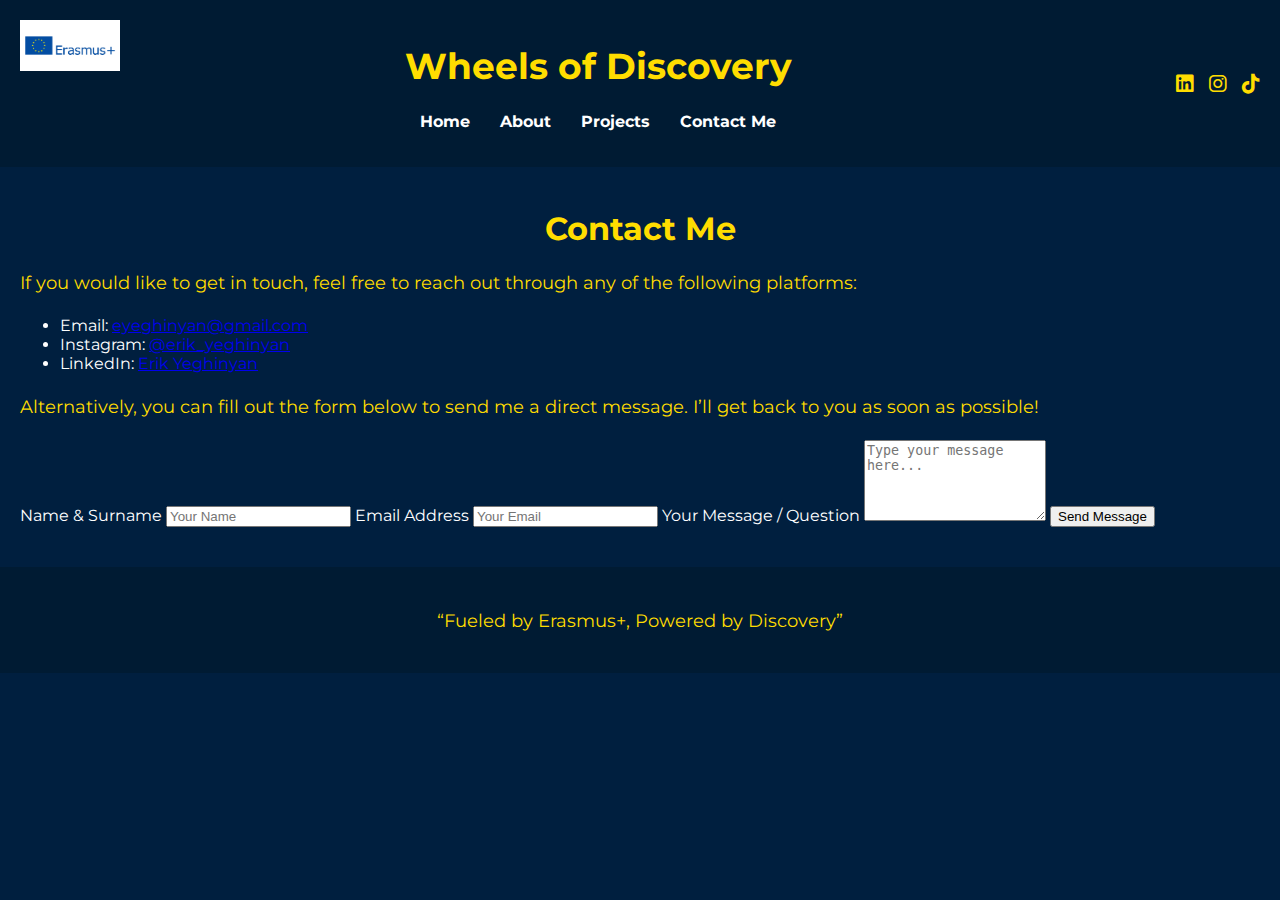
<file: contacts.html>
<!DOCTYPE html>
<html lang="en">
<head>
    <meta charset="UTF-8">
    <meta name="viewport" content="width=device-width, initial-scale=1.0">
    <title>Wheels of Discovery - Contact Me</title>
    <link rel="stylesheet" href="style.css" />
    <link rel="preconnect" href="https://fonts.gstatic.com" crossorigin>
    <link href="https://fonts.googleapis.com/css2?family=Montserrat:wght@400;700&display=swap" rel="stylesheet">
    
    <script type="application/ld+json">
    {
        "@context": "https://schema.org",
        "@type": "Organization",
        "name": "Wheels of Discovery",
        "sameAs": [
            "https://www.facebook.com/your-profile",
            "https://www.instagram.com/your-profile",
            "https://www.tiktok.com/@your-profile",
            "https://www.linkedin.com/in/your-profile"
        ]
    }
    </script>

    <link rel="stylesheet" href="https://cdnjs.cloudflare.com/ajax/libs/font-awesome/6.0.0-beta3/css/all.min.css">

</head>
<body>
    <header>
        <div class="header-content">
            <h1>Wheels of Discovery</h1>
            <nav>
                <ul>
                    <li><a href="index.html">Home</a></li>
                    <li><a href="about.html">About</a></li>
                    <li><a href="projects.html">Projects</a></li>
                    <li><a href="contacts.html">Contact Me</a></li>
                    <img src="LOGO ERASMUS.jpg" alt="Erasmus+ Logo" class="erasmus-logo" />

                </ul>
            </nav>
        </div>
        <div class="social-icons">
            <a href="https://www.linkedin.com/in/erik-yeghinyan/" target="_blank">
                <i class="fab fa-linkedin"></i>
            </a>
            <a href="https://www.instagram.com/erik_yeghinyan/" target="_blank">
                <i class="fab fa-instagram"></i>
            </a>
            <a href="https://www.tiktok.com/@erik_yeghinyan" target="_blank">
                <i class="fab fa-tiktok"></i>
            </a>
        </div>
    </header>

    <main>
        <h1>Contact Me</h1>
        <div class="contact-info">
            <p>If you would like to get in touch, feel free to reach out through any of the following platforms:</p>
            <ul>
                <li>Email: <a href="mailto:example@email.com">eyeghinyan@gmail.com</a></li>
                <li>Instagram: <a href="https://www.instagram.com/erik_yeghinyan/" target="_blank">@erik_yeghinyan</a></li>
                <li>LinkedIn: <a href="https://www.linkedin.com/in/erik-yeghinyan/" target="_blank">Erik Yeghinyan</a></li>
            </ul>

        </div>
        
        <p>Alternatively, you can fill out the form below to send me a direct message. I’ll get back to you as soon as possible!</p>

        <form class="contact-form">
            <label for="name">Name & Surname</label>
            <input type="text" id="name" placeholder="Your Name" required>

            <label for="email">Email Address</label>
            <input type="email" id="email" placeholder="Your Email" required>

            <label for="comment">Your Message / Question</label>
            <textarea id="comment" rows="5" placeholder="Type your message here..." required></textarea>

            <button type="submit">Send Message</button>
        </form>
    </main>

    <footer>
        <p>“Fueled by Erasmus+, Powered by Discovery”</p>
    </footer>
</body>
</html>
</file>
<file: style.css>
body {
  font-family: 'Montserrat', sans-serif;
  margin: 0;
  padding: 0;
  background-color: #F9F9F9;
  color: #333;
}

header {
  background-color: #0056b3;
  color: white;
  padding: 20px 0;
}

header h1 {
  text-align: center;
  font-size: 36px;
}

header nav ul {
  display: flex;
  justify-content: center;
  padding: 0;
}

header nav ul li {
  list-style-type: none;
  margin: 0 15px;
}

header nav ul li a {
  text-decoration: none;
  color: white;
  font-weight: bold;
}

.container {
  width: 90%;
  max-width: 1200px;
  margin: 0 auto;
}

h2 {
  font-size: 28px;
  margin-bottom: 15px;
}

p {
  font-size: 18px;
  line-height: 1.6;
}

.intro {
  text-align: center;
  margin: 40px 0;
}

.questions ul {
  list-style-type: disc;
  margin-left: 20px;
}

.questions ul li {
  margin-bottom: 10px;
}

.story {
  background-color: #eee;
  padding: 20px;
  border-radius: 8px;
}

.cta {
  background-color: #0056b3;
  color: white;
  padding: 20px;
  text-align: center;
}

.cta form {
  display: flex;
  flex-direction: column;
  align-items: center;
}

.cta form label {
  margin: 10px 0 5px 0;
}

.cta form input {
  padding: 10px;
  margin-bottom: 15px;
  border: none;
  border-radius: 4px;
  width: 100%;
  max-width: 300px;
}

.cta form button {
  padding: 10px 20px;
  background-color: white;
  color: #0056b3;
  border: none;
  font-weight: bold;
  cursor: pointer;
  border-radius: 4px;
}

footer {
  text-align: center;
  padding: 10px 0;
  background-color: #333;
  color: white;
  margin-top: 20px;
}
.video-section {
  background-color: #0056b3;
  color: white;
  padding: 40px 20px;
  text-align: center;
  margin: 40px 0;
  border-radius: 8px;
}

.video-section h2 {
  font-size: 28px;
  margin-bottom: 20px;
}

.video-section p {
  font-size: 18px;
  margin-bottom: 30px;
}

.video-container {
  display: flex;
  justify-content: center;
}

.video-container iframe {
  width: 100%;
  max-width: 560px;
  height: 315px;
  border: none;
  border-radius: 8px;
  box-shadow: 0px 4px 8px rgba(0, 0, 0, 0.2);
}
body {
  background-color: #001f3f;
  color: #ffffff; 
  font-family: 'Montserrat', sans-serif; 
}

h1 {
  color: #ffdd00; 
  text-align: center;
  font-weight: bold; 
}

h2 {
  color: white; 
  text-align: center;
  font-weight: bold; 
  font-family: 'Montserrat', sans-serif; 
}

.benefits-list {
  list-style-type: none;
  padding-left: 0;
  color: white;
}

.benefits-list li {
  padding: 10px;
  color: white; 
  font-weight: bold; 
}

.benefits-list li strong {
  color: white; 
}

body {
    background-color: #001f3f;
    color: #ffffff;
    font-family: 'Montserrat', sans-serif;
}

header {
    display: flex;
    justify-content: space-between;
    align-items: center;
    padding: 20px;
    background-color: #001b33;
}

.header-content {
    flex-grow: 1;
    text-align: center;
}

nav ul {
    list-style-type: none;
    padding: 0;
    display: flex;
    justify-content: center;
}

nav ul li {
    margin-right: 15px;
}

nav ul li a {
    color: #ffdd00;
    text-decoration: none;
    font-weight: bold;
}

h1 {
    color: #ffdd00; 
    text-align: center;
}

h2 {
    color: #ffffff; 
    font-weight: bold;
    text-align: center;
}

.social-icons {
    display: flex;
    gap: 15px;
    align-items: center;
    justify-content: center;
}

.social-icons a {
    color: #ffdd00;
    font-size: 20px;
    text-decoration: none;
}

main {
    padding: 20px;
}

section {
    margin-bottom: 20px;
}

.video-container {
    display: flex;
    justify-content: center;
    margin-top: 20px;
}

.video-container iframe {
    width: 560px; 
    height: 315px; 
    border-radius: 5px; 
}

footer {
    background-color: #001b33;
    text-align: center;
    padding: 20px;
    margin-top: 20px;
}

.benefits-section {
    margin-top: 40px;
    display: flex;
    justify-content: space-between;
    align-items: center;
}

.benefits-text, .benefits-image {
    flex: 1;
    padding: 20px;
    color: #ffdd00;
}

.benefits-text {
    text-align: left;
}

.benefits-image img {
    width: 100%;
    border-radius: 5px;
}

.benefits-list {
    list-style-type: none;
    padding-left: 0;
}

.benefits-list li {
    padding: 10px;
    color: #ffdd00;
}

.project-grid {
    display: flex;
    flex-wrap: wrap;
    justify-content: space-between;
}

.project-card {
    flex: 0 0 30%; 
    margin: 10px;
    position: relative;
}

.project-card img {
    width: 100%; 
    border-radius: 5px;
}

.project-details {
    display: none; 
    background-color: #001b33;
    color: #ffdd00;
    padding: 10px;
    border-radius: 5px;
    position: absolute;
    bottom: 0;
    left: 0;
    right: 0;
    z-index: 10;
}

.learn-more {
    color: #ffdd00;
    cursor: pointer;
    text-decoration: underline;
}

.close-btn {
    color: #ffdd00;
    cursor: pointer;
    float: right;
    font-weight: bold;
}
body {
  background-color: #001f3f;
  color: #ffdd00;
  font-family: 'Montserrat', sans-serif;
}

header {
  display: flex;
  justify-content: space-between;
  align-items: center;
  padding: 20px;
  background-color: #001b33;
}

.header-content {
  flex-grow: 1;
  text-align: center;
}

nav ul {
  list-style-type: none;
  padding: 0;
  display: flex;
  justify-content: center;
}

nav ul li {
  margin-right: 15px;
}

nav ul li a {
  color: #ffdd00;
  text-decoration: none;
  font-weight: bold;
}

h1 {
  color: #ffdd00; 
  text-align: center;
}

h2 {
  color: #ffffff; 
  font-weight: bold;
  text-align: center;
}

.social-icons {
  display: flex;
  gap: 15px;
  align-items: center;
  justify-content: center;
}

.social-icons a {
  color: #ffdd00;
  font-size: 20px;
  text-decoration: none;
}

main {
  padding: 20px;
}

section {
  margin-bottom: 20px;
}

.video-container {
  display: flex;
  justify-content: center;
  margin-top: 20px;
}

.video-container iframe {
  width: 560px; 
  height: 315px; 
  border-radius: 5px; 
}

footer {
  background-color: #001b33;
  text-align: center;
  padding: 20px;
  margin-top: 20px;
}

.benefits-section {
  margin-top: 40px;
  display: flex;
  justify-content: space-between;
  align-items: center;
}

.benefits-text, .benefits-image {
  flex: 1;
  padding: 20px;
  color: #ffdd00;
}

.benefits-text {
  text-align: left;
}

.benefits-image img {
  width: 100%;
  border-radius: 5px;
}

.benefits-list {
  list-style-type: none;
  padding-left: 0;
}

.benefits-list li {
  padding: 10px;
  color: #ffdd00;
}

.project-grid {
  display: flex;
  flex-wrap: wrap;
  justify-content: space-between;
}

.project-card {
  flex: 0 0 30%; 
  margin: 10px;
  position: relative;
}

.project-card img {
  width: 100%; 
  border-radius: 5px;
}

.project-details {
  display: none; 
  background-color: #001b33;
  color: #ffdd00;
  padding: 10px;
  border-radius: 5px;
  position: absolute;
  bottom: 0;
  left: 0;
  right: 0;
  z-index: 10;
}

.learn-more {
  color: #ffdd00;
  cursor: pointer;
  text-decoration: underline;
}

.close-btn {
  color: #ffdd00;
  cursor: pointer;
  float: right;
  font-weight: bold;
}
.project-card img {
  width: 100%; 
  height: auto; 
  max-width: 300px; 
  max-height: 200px; 
  object-fit: cover; 
}
.benefits-section h2 {
    font-family: 'Montserrat', sans-serif;
    font-weight: 700; 
    color: #FFD700; 
    margin-bottom: 15px;
}

.benefits-section p {
    font-family: 'Montserrat', sans-serif;
    font-weight: 400; 
    color: #FFFFFF; 
    line-height: 1.6; 
    margin-bottom: 15px;
}

.benefits-list {
    list-style: none; 
    padding: 0;
}

.benefits-list li {
    font-family: 'Montserrat', sans-serif;
    font-weight: 400; 
    color: #FFFFFF; 
    margin-bottom: 10px;
}
.video-section {
  text-align: center;
  margin-top: 40px;
  padding: 40px 20px;
  background: linear-gradient(145deg, #00284e, #001b33); 
  border-radius: 15px;
}

.video-section h2 {
  color: #ffdd00;
  font-size: 24px;
  margin-bottom: 25px;
  text-transform: uppercase;
  letter-spacing: 1.2px;
}

.video-grid {
  display: grid;
  grid-template-columns: repeat(auto-fit, minmax(100px, 1fr)); 
  grid-gap: 15px;
  justify-content: center;
  align-items: center;
}

.video-item {
  position: relative;
  padding-top: 177.78%;
  border-radius: 15px;
  overflow: hidden;
  background-color: #001b33;
  box-shadow: 0 6px 15px rgba(0, 0, 0, 0.2); 
  transition: transform 0.3s ease, box-shadow 0.3s ease;
  border: 2px solid #ffdd00; 
}

.video-item iframe {
  position: absolute;
  top: 0;
  left: 0;
  width: 100%;
  height: 100%;
  border: none;
  border-radius: 15px; 
  transition: transform 0.3s ease;
}

.video-item:hover {
  transform: translateY(-3px); 
  box-shadow: 0 8px 25px rgba(0, 0, 0, 0.3);
}

.video-item:hover iframe {
  transform: scale(1.02); 
}
.volunteer-form {
  background-color: #003366;
  padding: 30px;
  border-radius: 10px;
  text-align: center;
  margin-top: 20px;
  box-shadow: 0 4px 15px rgba(0, 0, 0, 0.5);
}

.volunteer-form h2 {
  margin-bottom: 20px;
  color: #ffdd00;
  font-size: 24px;
  text-transform: uppercase; 
}

.volunteer-form p {
  margin-bottom: 25px;
  font-size: 16px;
  line-height: 1.5; 
}

.form-group {
  margin-bottom: 15px;
}

.volunteer-form input, 
.volunteer-form textarea {
  width: 100%; 
  padding: 12px;
  margin: 5px 0; 
  border: none;
  border-radius: 5px;
  background-color: #fff;
  color: #001f3f;
  box-shadow: 0 2px 5px rgba(0, 0, 0, 0.2); 
  transition: border 0.3s ease; 
}

.volunteer-form input:focus, 
.volunteer-form textarea:focus {
  outline: none;
  border: 2px solid #ffdd00;
}

.volunteer-form button {
  background-color: #ffdd00;
  color: #001f3f;
  border: none;
  padding: 12px 25px;
  border-radius: 5px;
  cursor: pointer;
  font-weight: bold;
  transition: background-color 0.3s ease, transform 0.2s ease;
}

.volunteer-form button:hover {
  background-color: #ffd700; 
  transform: scale(1.05); 
}
.about {
    margin: 40px 0; 
    padding: 20px; 
    background-color: #003366; 
    border-radius: 10px; 
    box-shadow: 0 4px 10px rgba(0, 0, 0, 0.3); 
}

.about-container {
    display: flex;
    align-items: center; 
    flex-wrap: wrap; 
}

.about-image {
    flex: 1; 
    max-width: 150px; 
    margin-right: 20px; 
}

.about-image img {
    width: 100%; 
    height: auto; 
    border-radius: 10px; 
    border: 3px solid #ffdd00;
    box-shadow: 0 2px 5px rgba(0, 0, 0, 0.3); 
}

.about-text {
    flex: 3; 
}

.about-text p {
    margin: 0 0 15px; 
    line-height: 1.6; 
}

h2 {
    margin-bottom: 20px; 
    color: #ffdd00; 
    text-align: center; 
}

.learn-more {
    cursor: pointer;
    color: #ffdd00;
    text-decoration: underline;
    display: block; 
    margin-top: 20px; 
    text-align: center; 
    font-weight: bold; 
}
#erasmus-project {
  margin: 60px auto; 
  padding: 30px; 
  background-color: #001b33; 
  border-radius: 15px; 
  color: #ffffff; 
  max-width: 800px; 
  box-shadow: 0 4px 20px rgba(0, 0, 0, 0.3); 
}

.project-description {
  margin-bottom: 30px; 
  line-height: 1.6; 
}

h2 {
  text-align: center; 
  color: #ffdd00;
  margin-bottom: 20px;
}

.video-container {
  display: flex;
  justify-content: center;
  align-items: center; 
  padding: 10px; 
  border-radius: 10px;
  background-color: #001b33; 
}

video {
  max-width: 80%; 
  height: 350px; 
  border: 5px solid #ffdd00;
  border-radius: 10px; 
}
.erasmus-logo {
  width: 100px; 
  position: absolute; 
  top: 20px; 
  left: 20px; 
  z-index: 1000; 
}
        body {
            background-color: #001f3f;
            color: white;
            font-family: 'Montserrat', sans-serif;
            margin: 0;
        }
        header {
            display: flex;
            justify-content: space-between;
            align-items: center;
            padding: 20px;
            background-color: #001b33;
        }
        .header-content {
            text-align: center;
            flex-grow: 1;
        }
        nav ul {
            display: flex;
            justify-content: center;
            list-style: none;
            padding: 0;
        }
        nav ul li {
            margin-right: 15px;
        }
        nav ul li a {
            color: #ffdd00;
            text-decoration: none;
            font-weight: bold;
        }
        h1, h2 {
            color: #ffdd00;
            text-align: center;
        }
        .social-icons {
            display: flex;
            gap: 15px;
            align-items: center;
        }
        .social-icons a {
            color: #ffdd00;
            font-size: 20px;
        }
        main {
            padding: 20px;
        }
        .about-section {
            display: flex;
            align-items: flex-start;
            gap: 20px;
            margin-bottom: 30px;
        }
        .about-section img {
            max-width: 100px;
            height: auto;
            border-radius: 50%;
        }
        .learn-more {
            cursor: pointer;
            color: #ffdd00;
            text-decoration: underline;
            margin-top: 10px;
            display: block;
            text-align: center;
        }
        .video-container {
            display: flex;
            justify-content: center;
            gap: 10px;
        }
        .video-container iframe {
            width: 320px;
            height: 180px;
            border-radius: 5px;
        }
        .volunteer-form {
            background-color: #003366;
            padding: 20px;
            border-radius: 5px;
            text-align: center;
            margin-top: 20px;
        }
        .volunteer-form input, .volunteer-form textarea {
            width: 80%;
            padding: 10px;
            margin: 10px 0;
            border: none;
            border-radius: 5px;
        }
        .volunteer-form button {
            background-color: #ffdd00;
            color: #001f3f;
            border: none;
            padding: 10px 20px;
            border-radius: 5px;
            cursor: pointer;
            font-weight: bold;
        }
        footer {
            background-color: #001b33;
            padding: 20px;
            text-align: center;
        }
        .project-participation {
            background-color: #001b33;
            padding: 20px;
            border-radius: 8px;
            margin-top: 40px;
            color: #ffdd00;
            text-align: center;
        }
        .options {
            margin: 20px 0;
        }
        .options label {
            display: block;
            margin: 10px 0;
            font-size: 1.2em;
        }
        .submit-button {
            background-color: #ffdd00;
            color: #001b33;
            padding: 10px 20px;
            border: none;
            border-radius: 5px;
            cursor: pointer;
            font-size: 1.2em;
            transition: background-color 0.3s;
        }
        .submit-button:hover {
            background-color: #ffcc00;
        }
        .project-preference {
            background-color: #001b33; 
            color: #ffdd00;
            border-radius: 8px;
            padding: 20px;
            margin-top: 40px;
            text-align: center;
        }
        .preference-form {
            margin: 20px 0;
        }
        .preference-options {
            display: flex;
            flex-direction: column;
            align-items: center;
        }
        .option {
            background-color: #001f3f;
            border: 2px solid #ffdd00;
            border-radius: 5px;
            margin: 10px 0;
            padding: 10px;
            width: 250px;
            display: flex;
            align-items: center;
            cursor: pointer;
            transition: background-color 0.3s, transform 0.3s;
        }
        .option:hover {
            background-color: #ffdd00;
            transform: scale(1.05);
            color: #001b33;
        }
        .option input {
            margin-right: 10px;
        }
        .vote-button {
            background-color: #ffdd00;
            color: #001b33;
            padding: 10px 15px;
            border: none;
            border-radius: 5px;
            cursor: pointer;
            transition: background-color 0.3s;
        }
    
        .vote-button:hover {
            background-color: #ffcc00;
        }
    
        p {
            margin-top: 20px;
            color: #ffdd00;
        }
        .project-preference {
            background-color: #001b33; 
            color: #ffdd00;
            border-radius: 8px;
            padding: 20px;
            margin-top: 40px;
            text-align: center;
        }
    
        .preference-form {
            margin: 20px 0;
        }
    
        .preference-options {
            display: flex;
            flex-direction: column;
            align-items: center;
        }
    
        .option {
            background-color: #001f3f;
            border: 2px solid #ffdd00;
            border-radius: 5px;
            margin: 10px 0;
            padding: 10px;
            width: 250px;
            display: flex;
            align-items: center;
            cursor: pointer;
            transition: background-color 0.3s, transform 0.3s;
        }
    
        .option:hover {
            background-color: #ffdd00;
            transform: scale(1.05);
            color: #001b33;
        }
    
        .option input {
            margin-right: 10px;
        }
    
        .vote-button {
            background-color: #ffdd00;
            color: #001b33;
            padding: 10px 15px;
            border: none;
            border-radius: 5px;
            cursor: pointer;
            transition: background-color 0.3s;
        }
    
        .vote-button:hover {
            background-color: #ffcc00;
        }
    
        p {
            margin-top: 20px;
            color: #ffdd00;
        }
</file>
